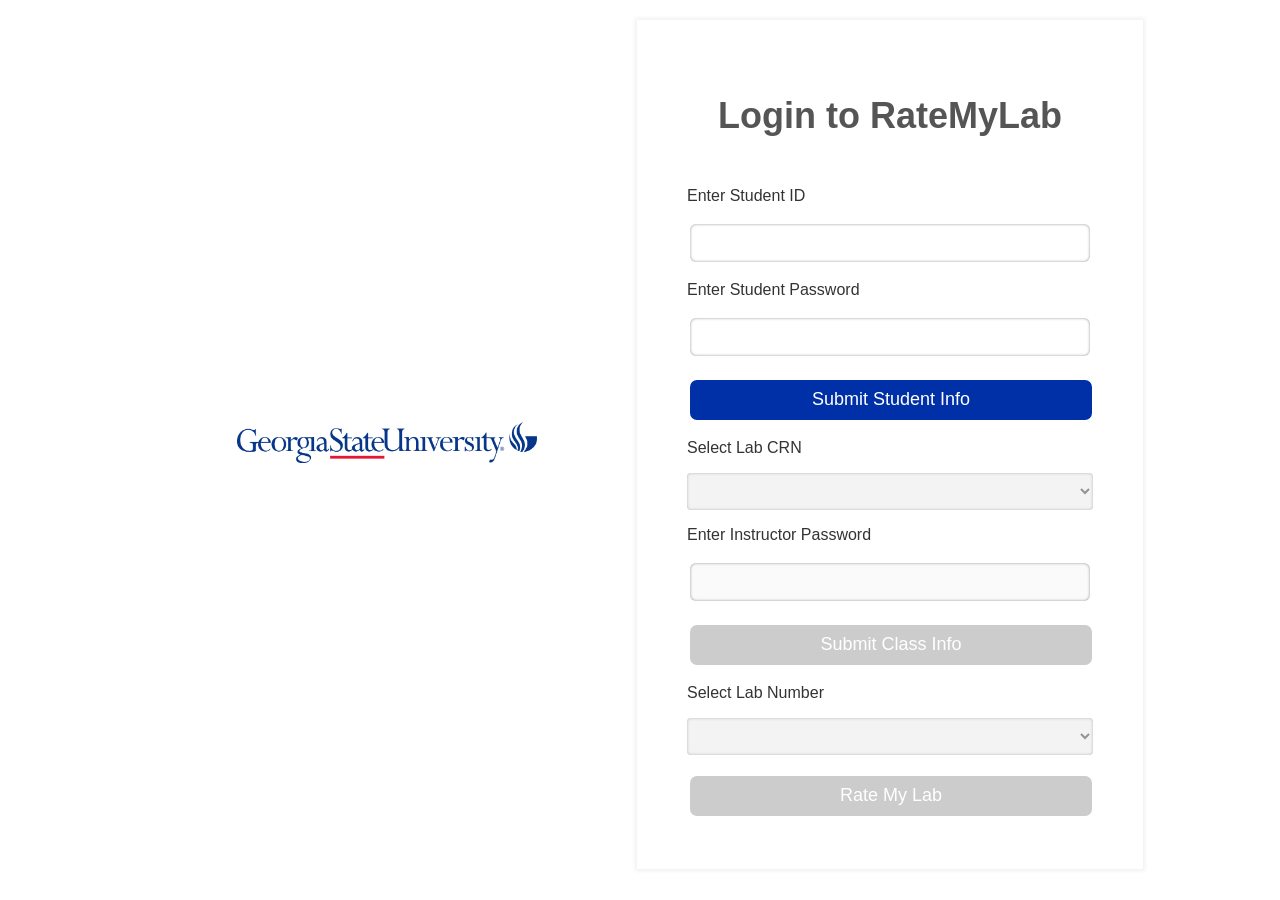
<file: login.html>
<!DOCTYPE html>
<html lang="en">
<head>
    <meta charset="utf-8"/>
    <title>Student Login</title>
    <link rel="icon" type="image/png" href="img/favicon.png">
    <link rel="stylesheet" type="text/css" href="login-style.css">
    <script src="login-script.js"></script>
</head>
<body>
    <div class="login">
        <div class="login_left">
            <img src="img/gsu-logo.png" />
        </div>
        <div class="login_right">
            <h1>Login to RateMyLab</h1>
            <form id="input-form" action="login-to-grid.php" method="POST">
                <p>Enter Student ID</p>
                <input type="text" size="35" maxlength="30" name="student_id" id="student_id" required/>
                <p>Enter Student Password</p>
                <input type="password" size="35" maxlength="30" name="student_password" id="student_password" required />
                <br><br>
                <input type="button" id="student-button" value="Submit Student Info" />
                <p>Select Lab CRN</p>
                <select name="crn_dropdown" id="crn_dropdown" disabled></select>
                <p>Enter Instructor Password</p>
                <input type="password" size="35" maxlength="30" name="teacher_password" id="teacher_password" disabled />
                <br><br>
                <input type="button" id="class-button" value="Submit Class Info" disabled />
                <p>Select Lab Number</p>
                <select name="lab_dropdown" id="lab_dropdown" disabled></select>
                <br><br>
                <input type="submit" id="rate-button" value="Rate My Lab" disabled />
            </form>
        </div>
    </div>
</body>
</html>
</file>
<file: login-style.css>
.login {
    display: flex;
    justify-content: center;
    align-items: center;
    flex-wrap: wrap;
    height: 97vh;
    font-family: sans-serif;
    font-size: 16px;
    color: #333333;
}

.login_left {
    padding: 100px;
}

.login_left img {
    width: 300px;
}

.login_right {
    box-shadow: 0px 0px 4px 2px #f1f1f1;
    padding: 50px;
}

.splash{
    text-align: center;
}

.login_right h1 {
    text-align: center;
    font-weight: 700;
    font-size: 36px;
    color: #555555;
    margin-bottom: 50px;
}

.login_right input {
    width: 380px;
    height: 36px;
    border: none;
    border-radius: 6px;
    box-shadow: inset 0px 0px 3px #939393;
    margin: 3px;
    padding: 1px 10px;
    font-family: sans-serif;
    font-size: 16px;
    color: #666666;
}

input:focus{
    box-shadow: inset 0px 0px 5px #52a2fb;
}

input[type=button],input[type=submit] {
    width: 99%;
    height: 40px;
    background-color: #0030a8;
    border-radius: 7px;
    color: white;
    box-shadow: none;
    font-family: sans-serif;
    font-size: 18px;
}

input[type=button]:hover,input[type=submit]:hover {
    background-color: #306ea8;
}

input[type=button]:disabled,input[type=submit]:disabled{
    background: #cccccc;
}

select {
    width: 100%;
    height: 37px;
    border: none;
    border-radius: 4px;
    box-shadow: inset 0px 0px 3px #939393;
    padding: 1px 10px;
    font-family: sans-serif;
    font-size: 16px;
    color: #666666;
}
</file>
